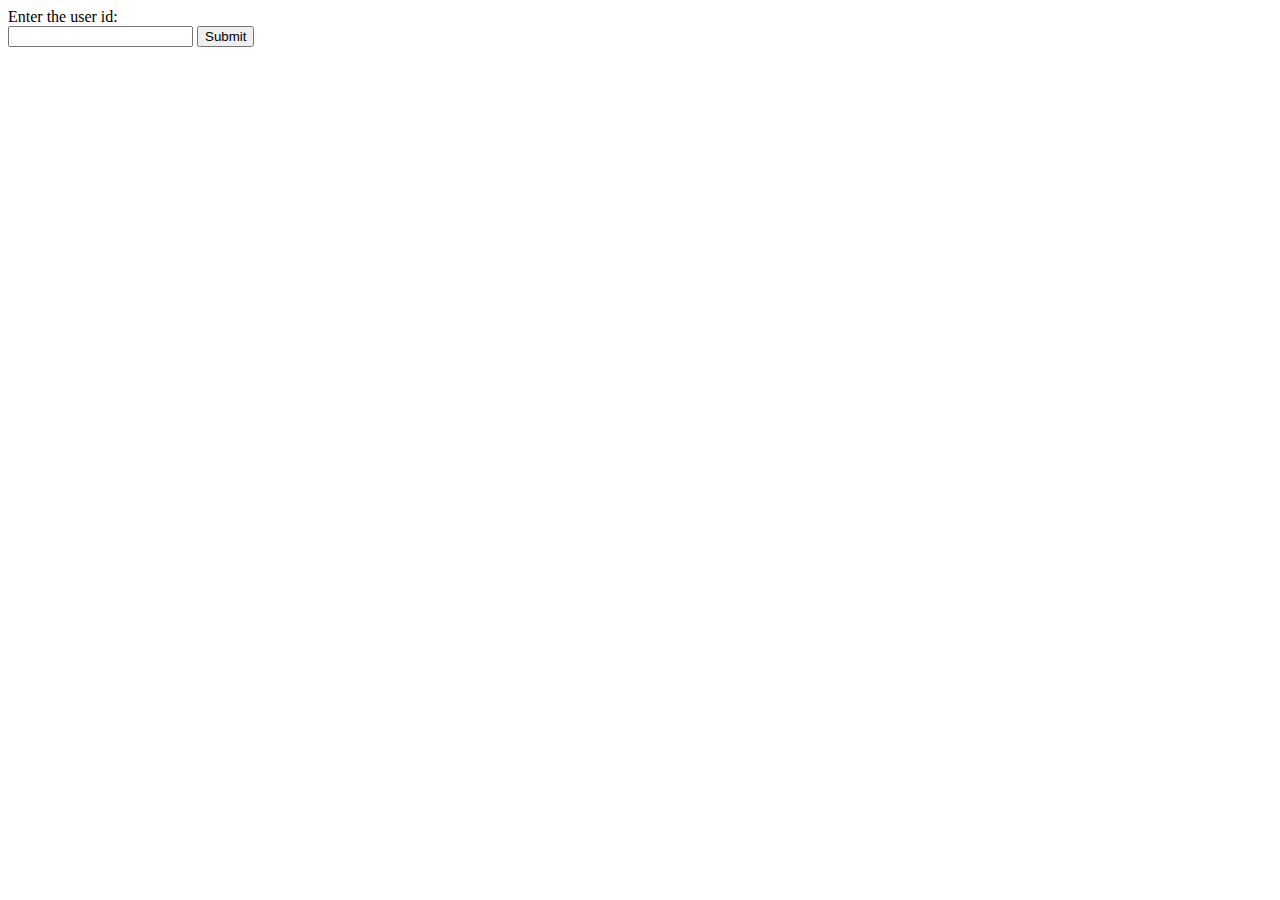
<file: index.html>
<!DOCTYPE html PUBLIC "-//W3C//DTD HTML 4.01 Transitional//EN" "http://www.w3.org/TR/html4/loose.dtd">
<html>
<head>
<meta http-equiv="Content-Type" content="text/html; charset=UTF-8">
<title>Login</title>
</head>
<body>
Enter the user id:
<form action="backend/login.php" method="post">
<input type="text" name="id"/>
<input type="submit" value="Submit"/>
</form>
</body>
</html>
</file>
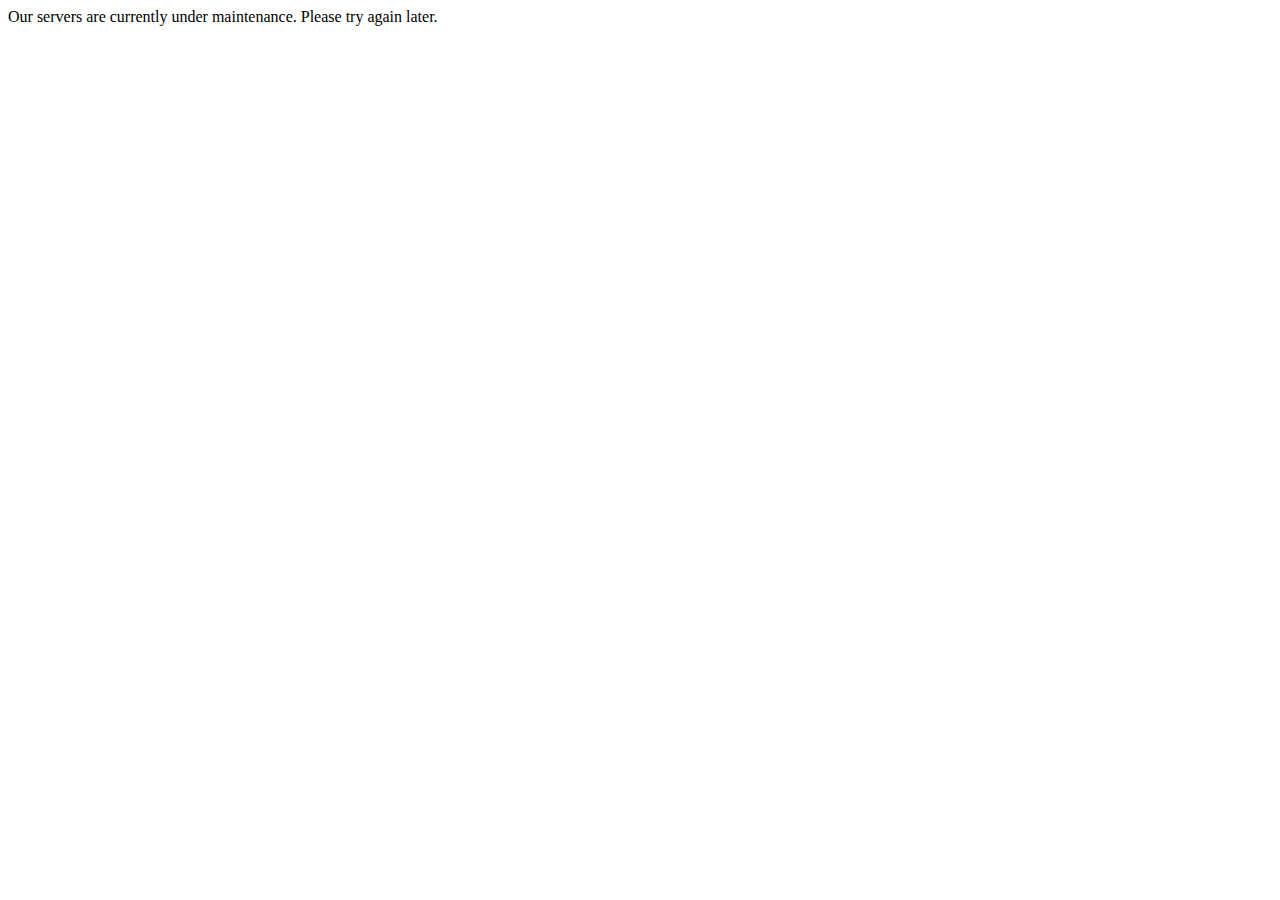
<file: errorpage.html>
<!DOCTYPE html PUBLIC "-//W3C//DTD HTML 4.01 Transitional//EN" "http://www.w3.org/TR/html4/loose.dtd">
<html>
<head>
<meta http-equiv="Content-Type" content="text/html; charset=UTF-8">
<title>Error</title>
</head>
<body>
Our servers are currently under maintenance. Please try again later.
</body>
</html>
</file>
